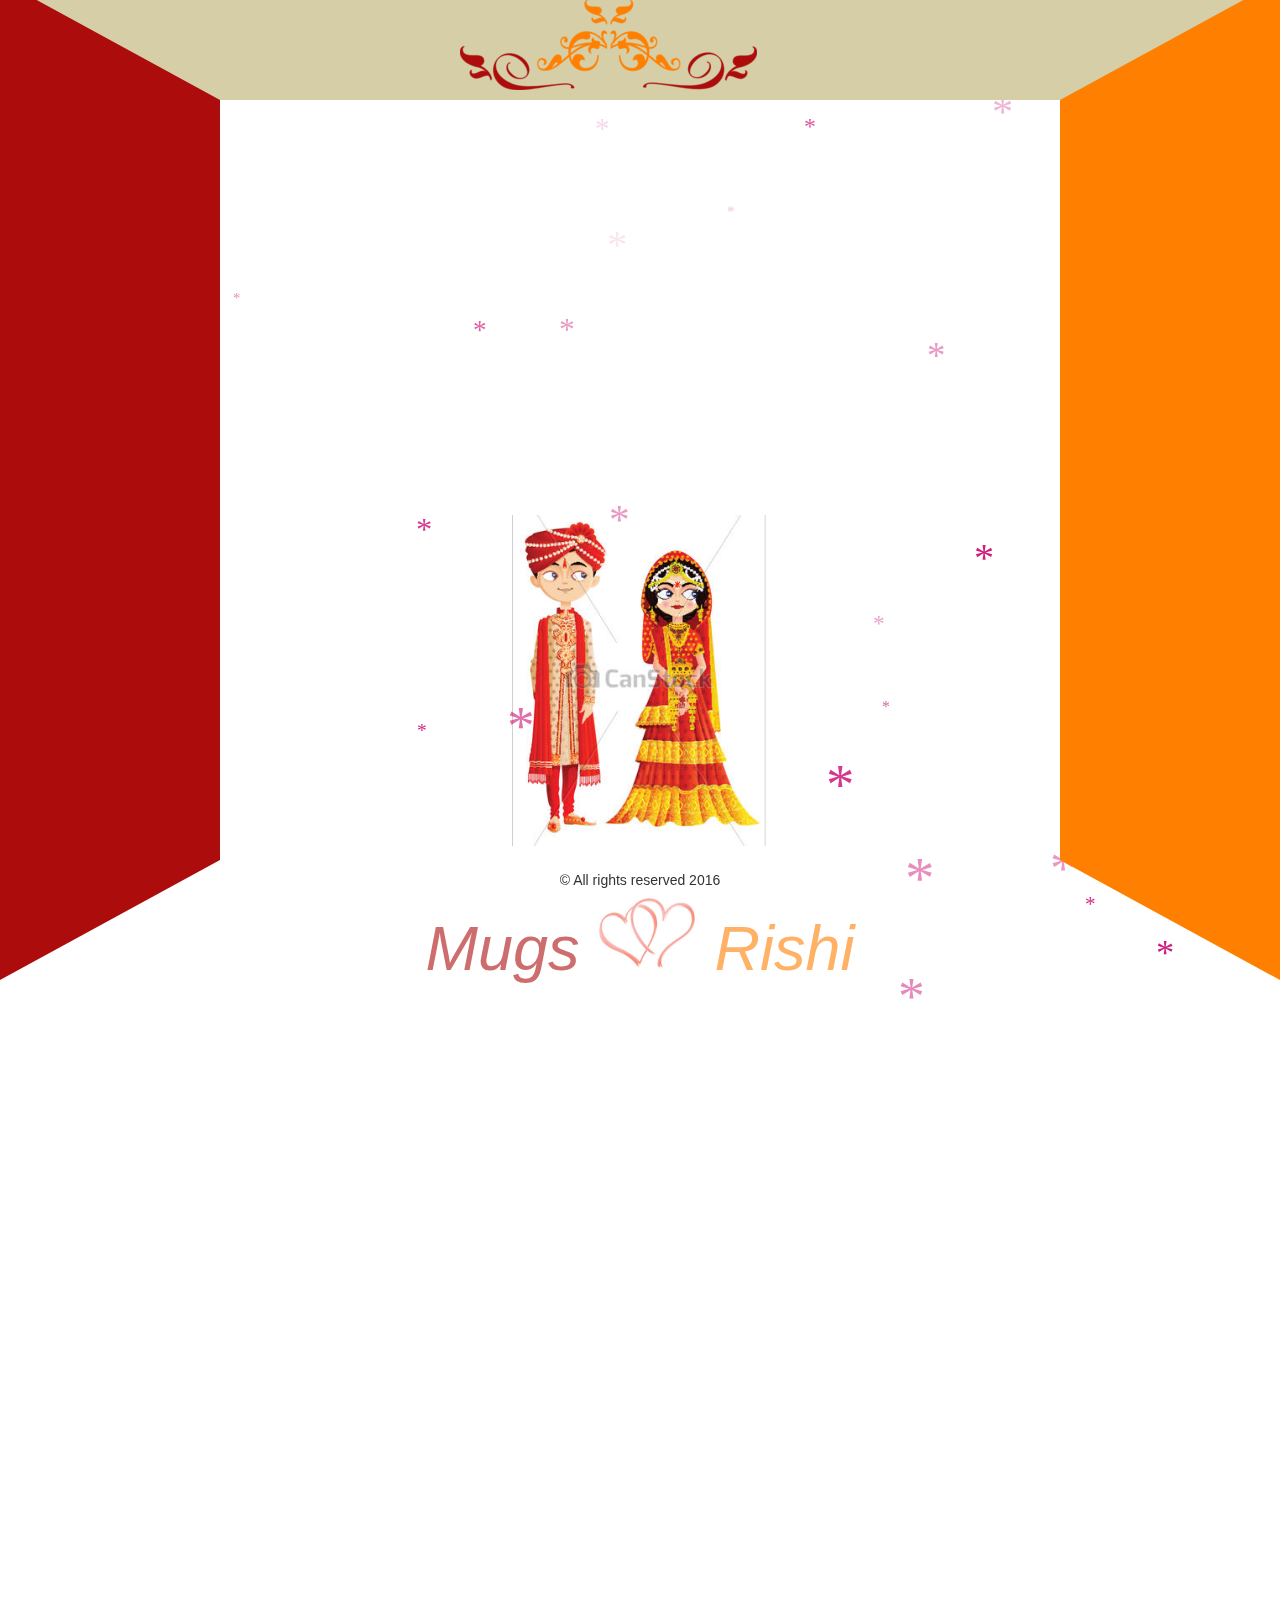
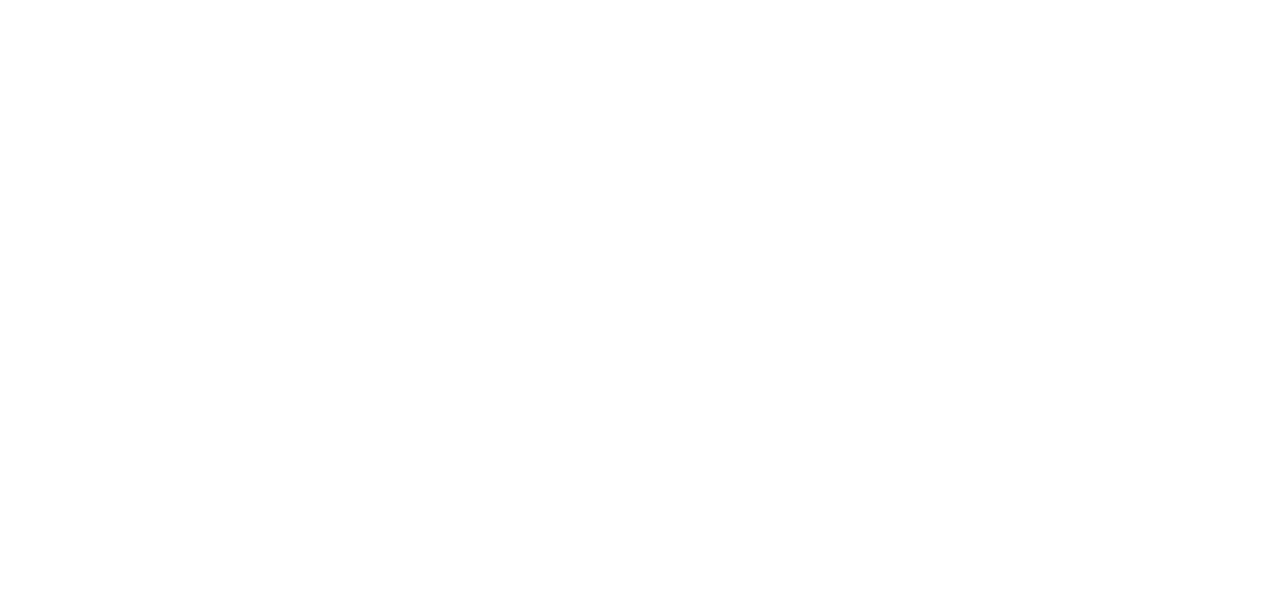
<file: index.html>
<!doctype html>
<!--[if lt IE 7]>      <html class="no-js lt-ie9 lt-ie8 lt-ie7" lang=""> <![endif]-->
<!--[if IE 7]>         <html class="no-js lt-ie9 lt-ie8" lang=""> <![endif]-->
<!--[if IE 8]>         <html class="no-js lt-ie9" lang=""> <![endif]-->
<!--[if gt IE 8]><!--> <html class="no-js" lang=""> <!--<![endif]-->
    <head>
        <meta charset="utf-8">
        <meta http-equiv="X-UA-Compatible" content="IE=edge,chrome=1">
        <title></title>
        <meta name="description" content="">
        <meta name="viewport" content="width=device-width, initial-scale=1">
        <link rel="apple-touch-icon" href="apple-touch-icon.png">

        <link rel="stylesheet" href="css/bootstrap.min.css">
        <style>
            body {
                padding-top: 50px;
                padding-bottom: 20px;
            }
            #snowflakeContainer {
                  position: absolute;
                  pointer-events: none;
            }
        </style>
        <link rel="stylesheet" href="css/bootstrap-theme.min.css">
        <link rel="stylesheet" href="css/main.css">

        <!--[if lt IE 9]>
            <script src="js/vendor/html5-3.6-respond-1.4.2.min.js"></script>
        <![endif]-->

        <!-- <script src="js/fallingsnow-canvas.js"></script>
        // <script src="js/fallingsnow_v6.js"></script>
        // <script src="http://www.kirupa.com/js/prefixfree.min.js"></script> -->

    </head>
    <body>
        <!--[if lt IE 8]>
            <p class="browserupgrade">You are using an <strong>outdated</strong> browser. Please <a href="http://browsehappy.com/">upgrade your browser</a> to improve your experience.</p>
        <![endif]-->
   
    <nav class="navbar navbar-fixed-top" role="navigation">
      <div class="container">
          <div class="row">
          <div class="col-md-4 col-md-offset-4">      
          <a class="border" href="#"> <img src="img/orange-red-scroll-md.png">  </a>
         </div>      
          </div> 
     </div>  
    </nav>
    <canvas id="snowflakeContainer"></canvas>
    <div id="content">
    </div>
    <script src="js/fallingsnow-canvas.js"></script>
    <script src="js/prefixfree.min.js"></script>
    <div class="banner-text"> <p><span class="red">Mugs</span> <span class="heart-img"></span> <span class="yellow">Rishi</span></p></div>    
 

      <footer>
           <div class="container">
          <div class="row">
          <p class="col-md-6 col-md-offset-3">        
             &copy; All rights reserved 2016
          </p>
          </div>  
         </div> <!-- /container --> 
      </footer>
        
          <script src="//ajax.googleapis.com/ajax/libs/jquery/1.11.2/jquery.min.js"></script>
        <script>window.jQuery || document.write('<script src="js/vendor/jquery-1.11.2.min.js"><\/script>')</script>

        <script src="js/vendor/bootstrap.min.js"></script>

        <script src="js/main.js"></script>

        <!-- Google Analytics: change UA-XXXXX-X to be your site's ID. -->
        <script>
            (function(b,o,i,l,e,r){b.GoogleAnalyticsObject=l;b[l]||(b[l]=
            function(){(b[l].q=b[l].q||[]).push(arguments)});b[l].l=+new Date;
            e=o.createElement(i);r=o.getElementsByTagName(i)[0];
            e.src='//www.google-analytics.com/analytics.js';
            r.parentNode.insertBefore(e,r)}(window,document,'script','ga'));
            ga('create','UA-XXXXX-X','auto');ga('send','pageview');
        </script>
    </body>
</html>
</file>
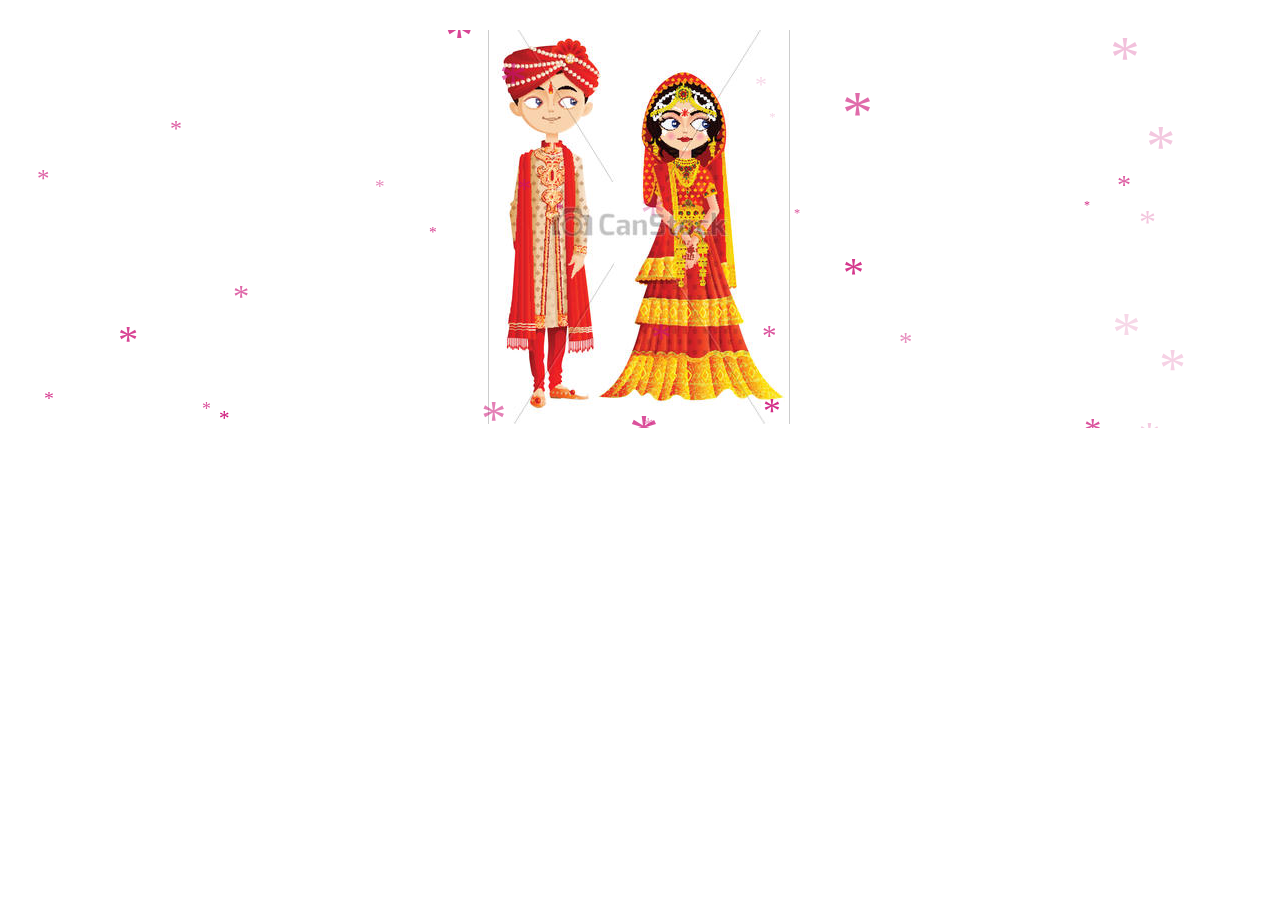
<file: flowers.html>
<!doctype html>
<html>
<head>
<title>Falling flowers</title>
<style>
body {
	background-color: ;
	padding: 30px;
	margin: 0px;
}
#snowflakeContainer {
	position: absolute;
	pointer-events: none;
}

h1 {
	font-size: 32px;
	font-family: Arial, Helvetica, sans-serif;
	background-color: #FF3300;
	padding: 15px;
	color: #FFF;
	margin: 0px;
}


</style>
</head>
<body>

<canvas id="snowflakeContainer"></canvas>
<div id="content">
	<center><img src="img/wedding-couple.png"></center>
	
</div>
<script src="js/fallingsnow-canvas.js"></script>
<script src="http://www.kirupa.com/js/prefixfree.min.js"></script>
</body>

</html>
</file>
<file: css/main.css>
/* ==========================================================================
    Custom styles
   ========================================================================== */
@font-face {
  font-family: 'cursive';
  src: url('../fonts/im-fell-french-canon.italic.ttf')  format('truetype'), /* Safari, Android, iOS */
}
body{

}

.navbar a{ text-align: center;
}
footer{
    position: fixed;
    bottom: 0px;
    margin: 0 auto;
    width: 100%;
}
footer p { text-align: center;}
.filmstrip{
    -webkit-transform: rotate(90deg);
    -moz-transform: rotate(90deg);
    -o-transform: rotate(90deg);
    -ms-transform: rotate(90deg);
    transform: rotate(90deg);

}
.border{position : absolute;}
.wedding-couple{position: relative; top : 60px; left: -170px;}
#content{
            background: url("../img/wedding-couple.png") no-repeat  center;
            background-size: 20%;

            /*position: absolute;*/
            margin-top: 130px;
            width: auto;
            height: 1000px;
     
        z-index: 10;
    
    }
.banner-text{ display: inline-block; top: -1200px; position: relative; height: 1000px;
    width: 100%; border: 120px solid #D5CEA6;

            border-left: 220px solid #AD0C0C;
            border-right: 220px solid #FF7F00;
            border-bottom-color: transparent;
    z-index: 1000;
}
.banner-text p{
    font-size: 4.5em;
    color: #fff;
    font-family: cursive, Arial, sans-serif;
    font-style: italic;
    position: relative;
    top: 770px;
    text-align: center;
    opacity: 0.6;
}


.yellow{color: #FF7F00;}
.red{color: #AD0C0C;}
.heart-img{ background: url('../img/heart.png') no-repeat bottom center;
                        background-size: 100px;
                        width: 100px;
                    height: 100px;
                    display: inline-block;
}
</file>
